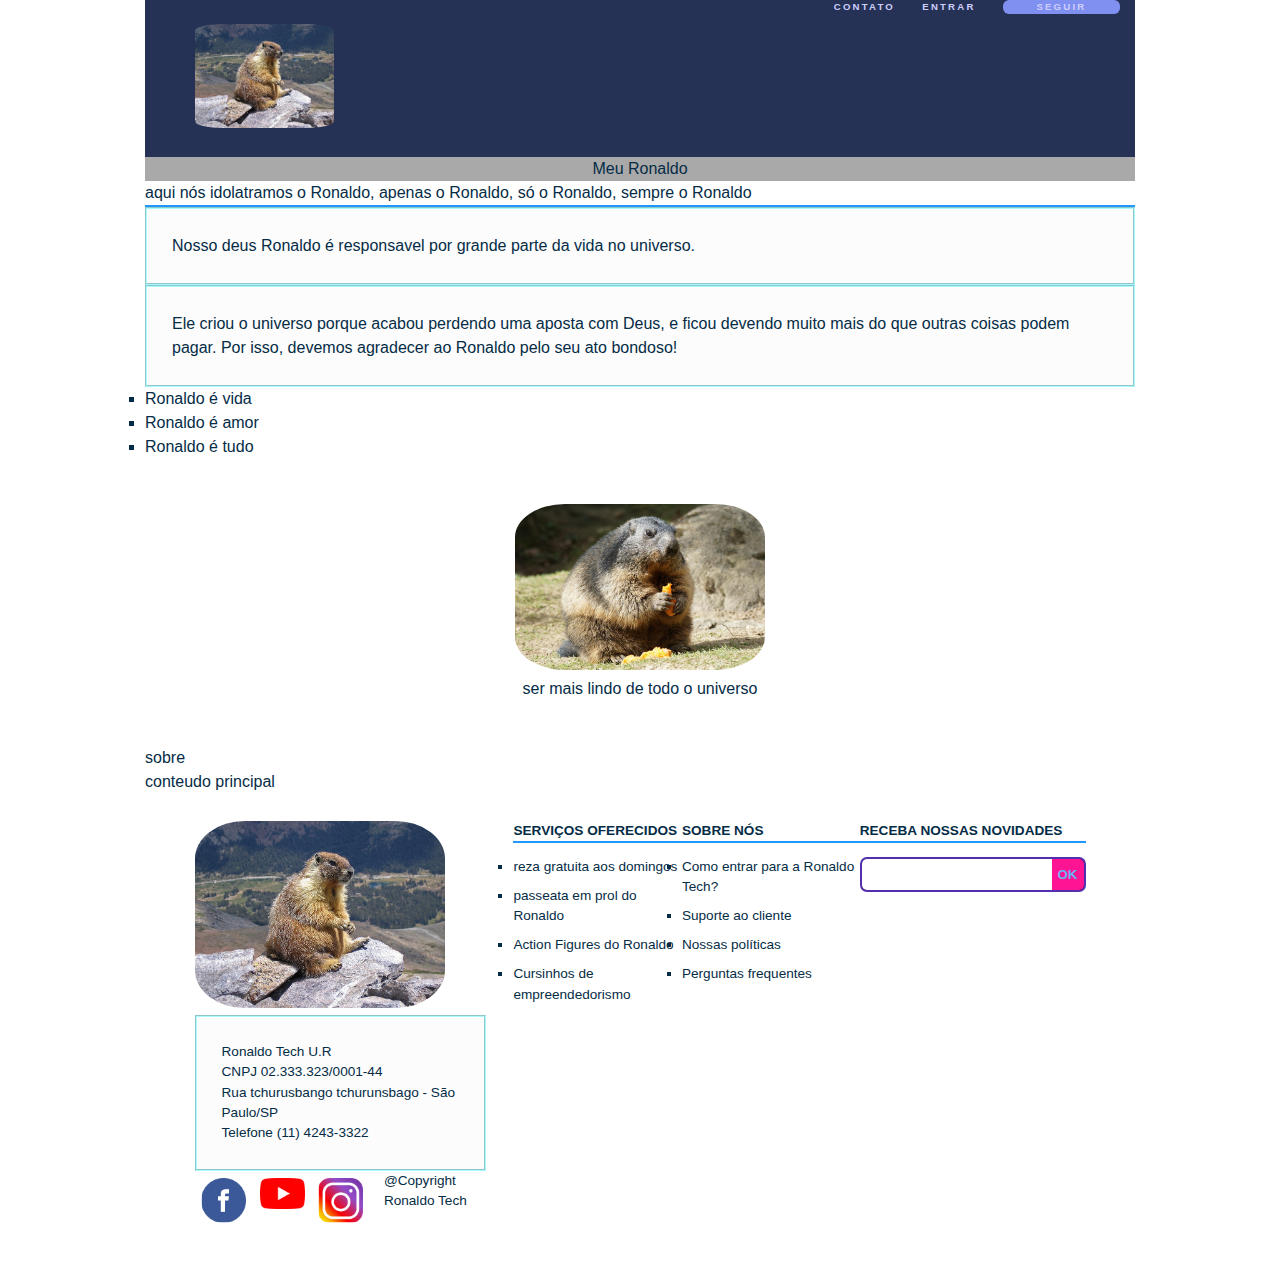
<file: index.html>
<!DOCTYPE html>
<!--uma pagina mostrando minha religião.-->
<html lang="pt-BR">
<head>
	<meta charset="UTF-8">
	<meta http-equiv="X-UA-Compatible" content="IE=edge">
    <meta name="viewport" content="width=device-width, initial-scale=1.0">
	<title>Ronaldo Tech</title>
	<link rel="stylesheet" type="text/css" href="css/reset.css">
	<link rel="stylesheet" type="text/css" href="sobre.css">
	<link rel="stylesheet" type="text/css" href="css/cabecalho.css">
	<link href="img/daisy-g02eb00b28_640.png "rel=icon>
	<link rel="stylesheet" type="text/css" href="css/rodape.css">
	<link rel="stylesheet" href="css/form-newsletter.css">
	
	
	
	

</head>
<body>
	<header class="cabecalho">
		<a href="index.html">
			<img src="img/marmots-i.jpg" title="ir para a pagina inicial" alt="meu logo" class="cabecalho__logo"> </img>
		</a>

		<nav>
			<ul class="cabecalho__menu">
				<li class="cabecalho__item-menu"> <a href="sobre.html#contato">contato</a> </li>
				<li class="cabecalho__item-menu"> <a href="#">entrar</a></li>
				<li class="cabecalho__item-menu cabecalho__item-menu--contrate"> <a href="#">seguir</a></li>
			</ul>
		</nav>

	</header>

	
	<!--a tag p serve para separar os parágrafos.-->
	<h1>Meu Ronaldo</h1>
	<h2>aqui nós idolatramos o Ronaldo, apenas o Ronaldo, 
	só o Ronaldo, sempre o Ronaldo</h2>
	<p>Nosso deus <strong>Ronaldo</strong> é responsavel por grande parte da vida no universo.</p>
	<p>Ele criou o universo porque acabou perdendo uma aposta com Deus, 
	e ficou devendo muito mais do que outras coisas podem pagar. Por isso, devemos agradecer ao Ronaldo pelo seu ato bondoso!</p>
	<ul>
		<li>Ronaldo é vida</li>
		<li>Ronaldo é amor</il>
		<li>Ronaldo é tudo</li>
	</ul>


	<figure> 
	<img src="img/marmot-g06bfbf1cd_1920.jpg" alt="seu pc batata não roda a imagem do Ronaldo, seu merda." class="">
	<figcaption>
		<em> ser mais lindo de todo o universo </em> </figcaption>
	</figure>

<a href="sobre.html">sobre</a> 


</d1>

	<main>
		conteudo principal
	</main>

	<footer class="rodape">
		<section class="rodape__secao rodape__secao--sobre">
			<img src="img/marmots-i.jpg" alt="meu logo">
			<p class="rodape__infos-empresa">
				Ronaldo Tech U.R
				<br>
				CNPJ 02.333.323/0001-44
				<br>
				Rua tchurusbango tchurunsbago - São Paulo/SP 
				<br>
				Telefone (11) 4243-3322
			</p>

			<ul class="rodape__lista-midias-sociais">
				
					<a href="https://www.facebook.com/RonaldoTechs"> 
						<img src="img/facebook logo.png" alt="logo do facebook" class="logos">
					</a>
				</li>

				
					<a href="https://www.youtube.com/RonaldoTechs"> 
						<img src="img/youtube-logo.png" alt="logo do youtube" class="logos">
					</a>
				</li>
				
				
					<a href="https://www.instagram.com/RonaldoTechs"> 
						<img src="img/instagram logo.png" alt="logo do instagram" class="logos">
					</a>
				</li>
					<a class="rodape__copyright">@Copyright Ronaldo Tech</a>
					
			</ul>
		</section>


		<section class="rodape__secao rodape__secao--cursos">
			<h2 class="rodape__titulo">Serviços oferecidos</h2>
			<nav>
				<ul>
					<li class="rodape__item-lista"><a href="#">reza gratuita aos domingos</li>
					<li class="rodape__item-lista"><a href="#">passeata em prol do Ronaldo</li>
					<li class="rodape__item-lista"><a href="#">Action Figures do Ronaldo</li>
					<li class="rodape__item-lista"><a href="#">Cursinhos de empreendedorismo</li>
				</ul>
			</nav>
		</section>
		<section class="rodape__secao rodape__secao--link">
		<h2 class="rodape__titulo">Sobre nós</h2>
		<nav>
			<ul>
				<li class="rodape__item-lista"><a href="#">Como entrar para a Ronaldo Tech?</li>
				<li class="rodape__item-lista"><a href="#">Suporte ao cliente</li>
				<li class="rodape__item-lista"><a href="#">Nossas políticas</li>
				<li class="rodape__item-lista"><a href="#">Perguntas frequentes</li>
			</ul>
		</nav>
		</section>
		<section class="rodape__secao">
			<h2 class="rodape__titulo rodape__secao--newsletter">receba nossas novidades</h2>

			<form action="#" method="get" class="form-newsletter">
				<label for="form-newsletter__label" class="form-newsletter__label">email pessoal</label>
				<input id="email-newsletter" name="email-newsletter" type="email" class="form-newsletter__campo">
				<button type="submit" class="form-newsletter__botao">ok</button>

			</form>
		</section>
	</footer>

</body>

</html>
</file>
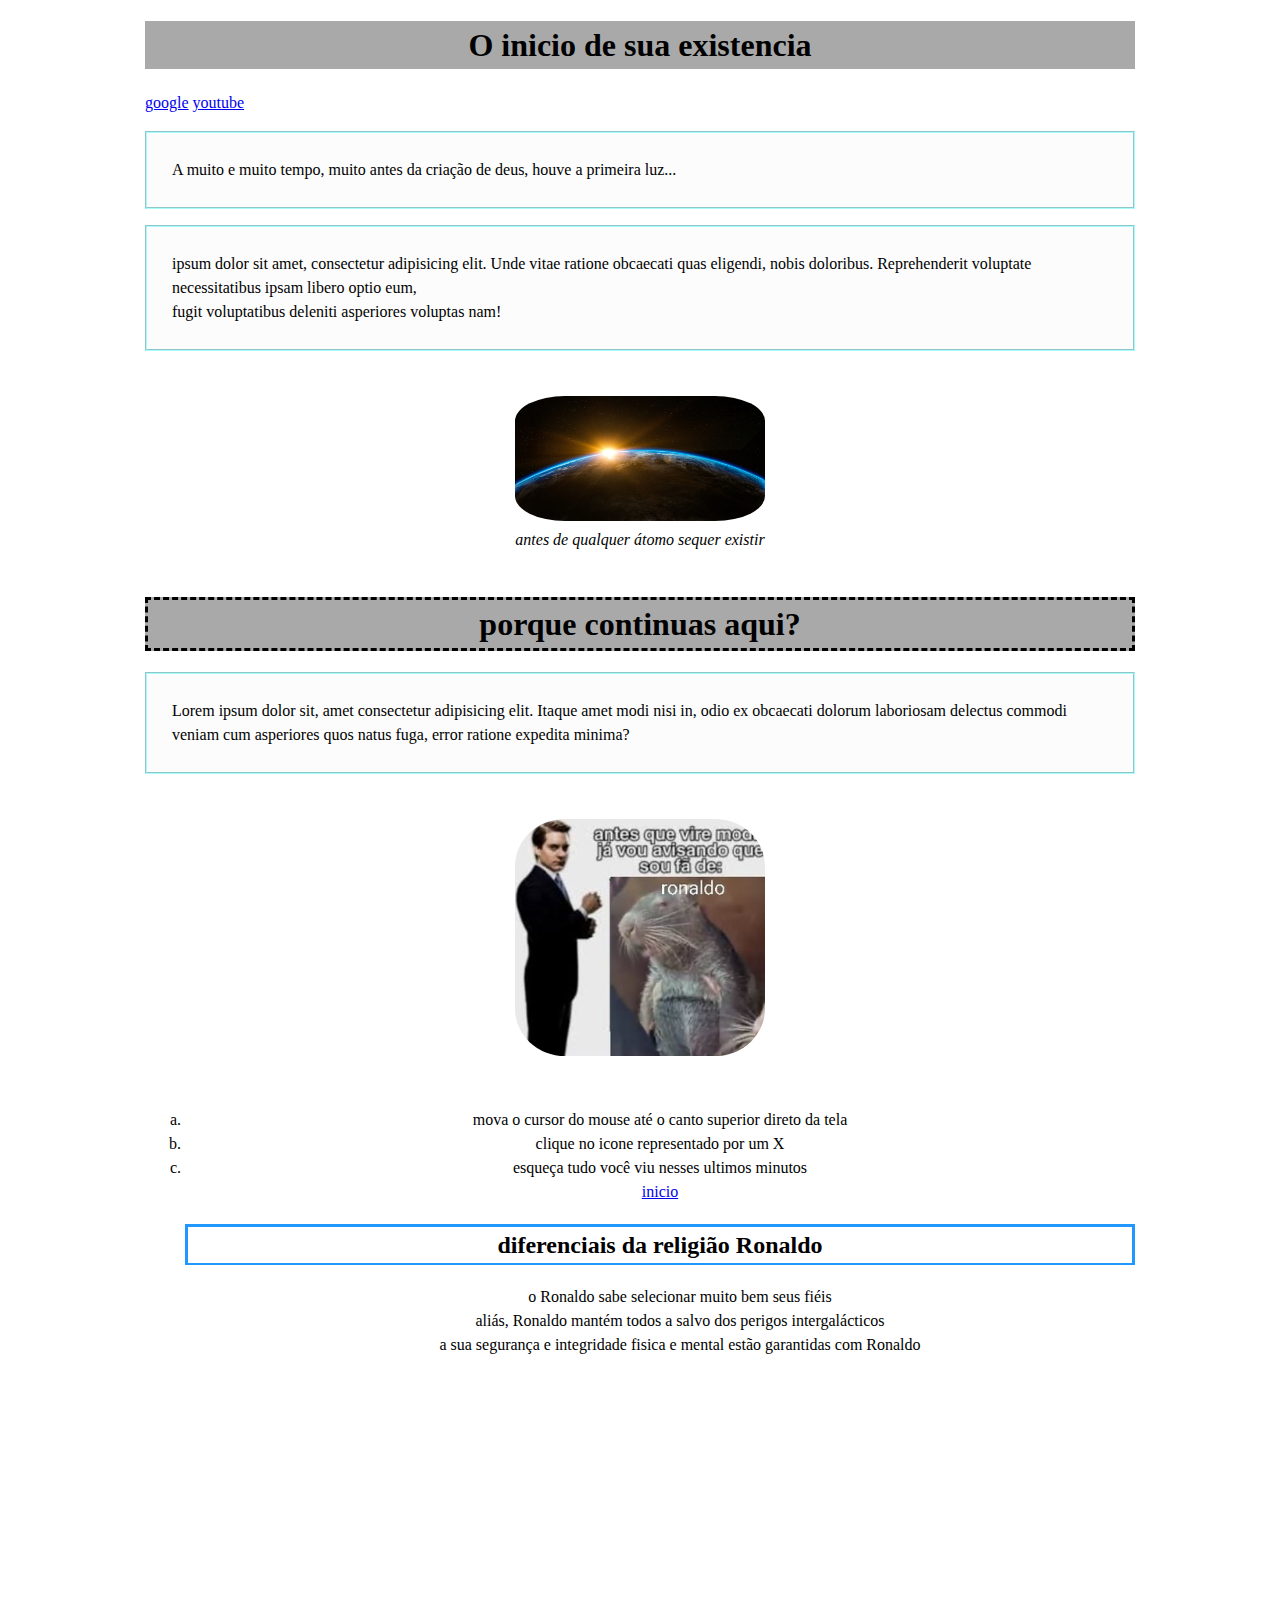
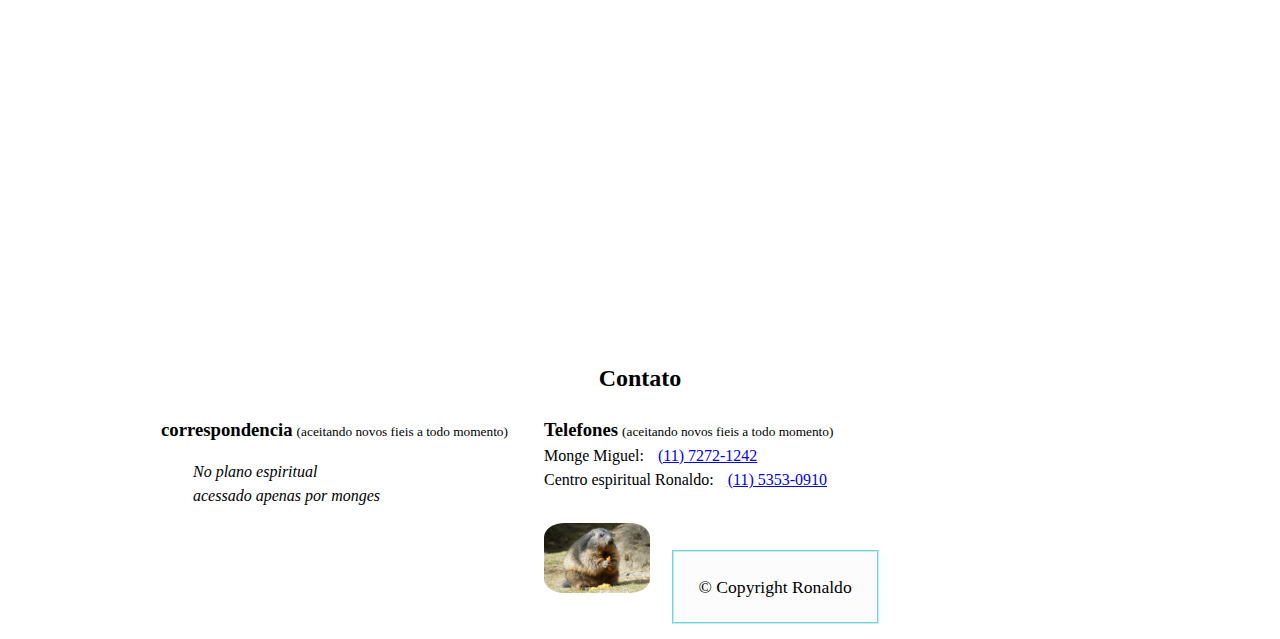
<file: sobre.html>
<!DOCTYPE html>
<html lang="pt-BR">
<head>
    <meta charset="UTF-8">
    <meta http-equiv="X-UA-Compatible" content="IE=edge">
    <meta name="viewport" content="width=device-width, initial-scale=1.0">


    <title>Ronaldo | Origem</title>
    <link href="img/daisy-g02eb00b28_640.png "rel=icon>
    
    <!-- Link pro CSS -->
    
    <link rel="stylesheet" href="sobre.css">

    <!-- link pro JS -->

    <!-- Qualquer outro arquivo, script, etc.-->  
    
</head>


<body>
    <h1>O inicio de sua existencia</h1>
    <a href="https://www.google.com" target="_blank">google</a>

    <a href="https://www.youtube.com" target="_blank">youtube</a>
    
    <p>A muito e muito tempo, muito antes da criação de deus, houve a primeira luz...</p>
    <p> ipsum dolor sit amet, consectetur adipisicing elit. Unde vitae ratione obcaecati quas eligendi, nobis doloribus. 
        Reprehenderit voluptate necessitatibus ipsam libero optio eum, <br> fugit voluptatibus deleniti asperiores voluptas nam! </p>
    
    <figure> <!--legenda em imagens-->
        <div class="ronaldoPK">
        <img src="img/earth-ga75f3087e_1920.jpg" alt="a imagem não foi carregada.">
        </div>
        <figcaption>
            <em>antes de qualquer átomo sequer existir</em> 
        </figcaption>

    </figure>

    <H1 class="titulo" >porque continuas aqui?</H1>

    

    <p>Lorem ipsum dolor sit, amet consectetur adipisicing elit. Itaque amet modi nisi in, odio ex obcaecati dolorum laboriosam delectus commodi 
        <BR>veniam cum asperiores quos natus fuga, error ratione expedita minima?</p>

<figure> 
<img src="img/ronaldo.jpg"> 
</figure>
<ol>
    <li>mova o cursor do mouse até o canto superior direto da tela</li>
    <li>clique no icone representado por um X</li>
    <li>esqueça tudo você viu nesses ultimos minutos</li>
    
    <a href="index.html">inicio</a>
 </li>

 <h2> diferenciais da religião Ronaldo </h2>

 <ul> o Ronaldo sabe selecionar muito bem seus fiéis </ul>
 <ul> aliás, Ronaldo mantém todos a salvo dos perigos intergalácticos </ul>
 <ul> a sua segurança e integridade fisica e mental estão garantidas com Ronaldo </ul>

 <iframe width="579" height="573" src="https://www.youtube.com/embed/lvwZQTB4iv4" title="capybara ok i pull up" frameborder="0" allow="accelerometer; autoplay; clipboard-write; encrypted-media; gyroscope; picture-in-picture" allowfullscreen></iframe>
</ol>



<h2 class="subtitulo" >Contato</h2>

<div class="contato__secao">
<h3 class="contato__subtitulo">correspondencia</h3> </h3>
<small>(aceitando novos fieis a todo momento)</small>
<address class="contato__info">
	No plano espiritual
	<br>
	acessado apenas por monges
</address>
</div>

<div id="contato" class="contato__secao contato__secao--telefone">
<h3 class="contato__subtitulo"> Telefones</h3>
<small>(aceitando novos fieis a todo momento)</small>

<d1 class="contato__info">
<div>
<dt class="contato__info-titulo"> Monge Miguel:</dt>
<dd class="contato__info-descricao"> <a href="tel://11-7272-1242">(11) 7272-1242</a> </dd>
</div>

<div>
<dt class="contato__info-titulo"> Centro espiritual Ronaldo:</dt>
<dd class="contato__info-descricao"><a href="tel://11-5353-0910"> (11) 5353-0910</a> </dd>
</div>

<footer class="rodape">
    <img src="img/marmot-g06bfbf1cd_1920.jpg" alt="logo do site" class="rodape__logo">
    <p class="rodape__copyright">&copy; Copyright Ronaldo</p>

</footer>
</body>
</html>
</file>
<file: sobre.css>
body 
{
    

    width: 80%;
    max-width: 990px;

    margin-left: auto;
    margin-right:auto;

    font-size: 16px;
    line-height: 1.5;

}

.logos
{
    max-width: 45px;
    padding: 0.5em
}

img{ width: 250px;
    text-align: center;
    border-radius: 20%;

}

H1 { 
    background-color: darkgrey;
    text-align: center;
   }

   .titulo {
    border-style: dashed;


   }

   .subtitulo{ border-bottom: 2px;
    border-color: rgb(255, 255, 255);
    text-align: center;


   }

   h2 {border-bottom: 2px solid rgb(0, 0, 0);
    border-color: rgb(33, 152, 255);
    border-style: solid;
    
   }

   figure {
    max-width: 100%;
    box-sizing: border-box;

    text-align: center;
    margin: 30px;
    padding: 15px;


   }

   p{
padding-top: 25px;
padding-right: 25px;
padding-left: 25px;
padding-bottom: 25px;

background-color: rgba(211, 211, 211, 0.068);
border: 2px groove  rgba(119, 250, 255, 0.63)


   }

   ul{
list-style-type: square;


   }

ol{
    list-style-type: lower-alpha;
    text-align: center;
}

.contato__subtitulo
{


display: inline;

}

.contato__info
{

margin: 16px 0 24px;
padding-left: 32px;

}

.contato__info-titulo,
.contato__info-descricao{
    display: inline;
}

.contato__info-descricao{
    margin-left: 10px;
}

.contato__secao{

display: inline-block;
vertical-align: top;
margin-left: 16px;

}

.contato__secao--telefone{
    margin-left: 32px;
}

.rodape
{
    padding: 1.75em 0;

    font-size: 1.1rem;
}

.rodape__logo
{
    width: 6em;
}

.rodape__copyright
{
    display: inline;
    margin-left: 1em;
}

@media (max-width: 850px)
{
    .contato__secao
    {
        display: block;
        margin-left: 1em;
    }
}

@media (max-width: 622px)
{
    .ronaldoPK
    {
        float: none;
        margin: 0 auto;
    }
}

@media (max-width: 446px)
{
    .contato__subtitulo
    {
        display: block;
        margin-bottom: 0;
    } 
 
    .contato__info
    {
        padding-left: 5px;
        font-size: .92em;
        border-left: 2px solid lightgray;

    }

    .rodape{
        font-size: .92em;
    }
}

@media (max-width: 343px)
{
    .contato__info-descricao{
        display: block;
        margin-left: 1em;
    }
}
</file>
<file: css/cabecalho.css>
.cabecalho
{
    color: rgb(206, 206, 253);
    text-align: center;
    font-size: 0.6rem;
    font-weight: bold;
    text-transform: uppercase;
    letter-spacing: 0.23em;
    background-color: rgb(37, 50, 85);
}

.cabecalho__logo
{
    padding: 1.5em 0;
    width: 14.5em;
}

.cabecalho__menu
{
    display: flex;
    justify-content: space-evenly;
    flex-wrap: wrap;
    background-color: rgb(2, 7, 24);
}

.cabecalho__item-menu
{
    display: inline-block;
}

.cabecalho__item-menu a
{
    display: inline;
    padding: 1.86em 1.42em;
}

@media (min-width: 640px)
{
    .cabecalho
    {
        padding: 0 5%;
        display: flex;
        justify-content: space-between;
        align-content: center;
    }
    .cabecalho__logo
    {
        padding: 2.5em 0;
    }

    .cabecalho__menu
    {
        background-color: transparent;
    }
}

@media (min-width: 770px)
{
    .cabecalho__item-menu--contrate
    {
        margin-left: 1.42em;
        border-radius: 6px;
        background-color: rgb(127, 144, 241);
    }

    .cabecalho__item-menu--contrate a 
    {
        padding: 1.8em 3.5em;
    }
}

@media (min-width:1066px)
{
    .cabecalho
    {
        padding-left: calc ((100% - 960px)/2);
        padding-right: calc((100% - 960px)/2);
    }
}
</file>
<file: css/rodape.css>
.rodape
{
    padding: 2em 5%;
    text-align: center;
    font-size: 0.7rem;
}

.rodape
{
    font-size: .92em;
}


@media (max-width: 343px)
{
.contato__info-descricao
{
    display: block;
    margin-left: 1em;
}
}

.rodape__logo
{
    width: 11.25em;
    margin-bottom: 1em;
}

.rodape__lista-midias-sociais
{
    display: flex;
    justify-content: center;
}

.rodape__info-empresa
{
    line-height: 1.5;
}

.rodape__secao
{
    margin-top: 2em;
}

.rodape__item-midias-sociais
{
    width: 2.62em;
    margin: 0 .25em;
}

.rodape__item-midias-sociais img
{
    width: 100%;
}

.rodape__titulo
{
    margin-bottom: 1em;
    font-size: 1.45em;
    font-weight: bold;
    text-transform: uppercase;
}

.rodape__item-lista
{
    font-weight: 500;
    margin: 0.625em 0;
    
}

@media(max-width: 640px)
{
    .rodape__secao + .rodape__secao 
    {
        margin-top: 2em;
    }
}

@media(min-width: 640px) and (max-width: 1200px)
{
    .rodape
    {
        display: flex;
        flex-wrap: wrap;
        justify-content: space-between;
        font-size: 1rem;
    }


    .rodape__secao--sobre,
    .rodape__secao--cursos,
    .rodape__secao--link,
    .rodape__secao--newsletter

    {
        width: 45%;
    }

    .rodape__secao--cursos
    {
        order: 1;
        margin: 0;
    }

    .rodape__secao--link
    {
        order: 2;
        margin: 0;
    }

    .rodape__secao--sobre
    {
        order: 3;
        margin-top: 2em;
    }

    .rodape__secao--newsletter
    {
        order: 4;
        margin-top: 2em;
    }
}

@media (min-width:1200px)
{
    .rodape
    {
        display: flex;
        justify-content: space-between;
        font-size: 0.85rem;
        text-align: left;
    }
    .rodape__titulo
    {
        font-size: 1em;
    }

    .rodape__lista-midias-sociais
    {
        justify-content: left;
    }

    .rodape__secao
    {
        margin-top: 0;
    }

    .rodape__secao + .rodape__secao
    {
        margin-left: 2em;
    }
}
</file>
<file: css/form-newsletter.css>
.form-newsletter
{
    display: flex;
    width: 100%;
    overflow: hidden;
    box-sizing: border-box;
    border-radius: 7px;
    border: 2px solid rgb(82, 47, 177);
    background-color: black;
}

.form-newsletter__label
{
    position: absolute;
    left: -10000px;
    width: 1px;
    height: 1px;
    overflow: hidden;
}

.form-newsletter__campo
{
    padding: .6em  .4rem;
    flex-grow: 1;
    border: none;
}

.form-newsletter__botao
{
    flex-grow: 1;
    border: none;
    text-transform: uppercase;
    font-weight: 600;
    background-color: deeppink;
    color: rgb(105, 179, 245);
}
</file>
